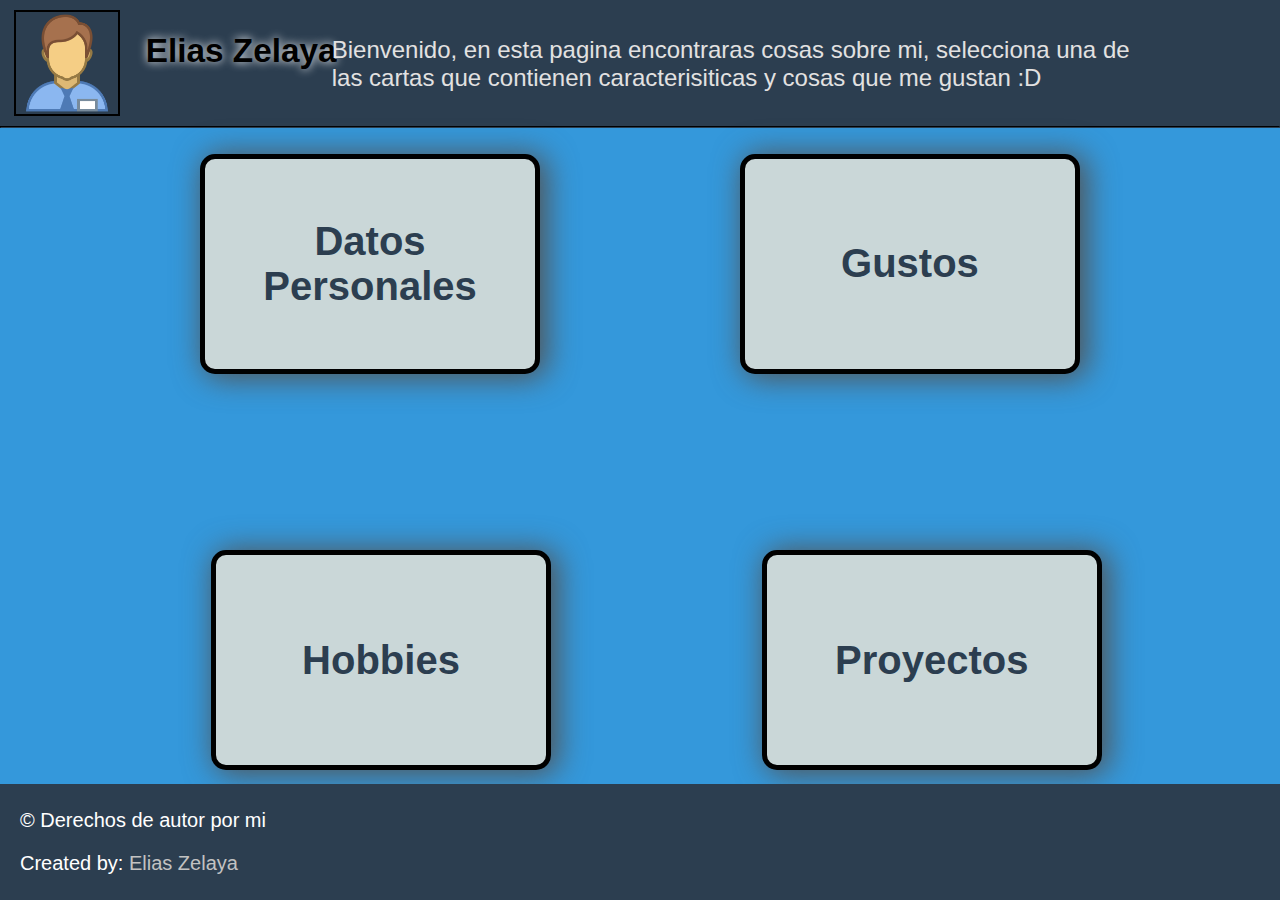
<file: [PW022024][TAREA]/Tarea3/index.html>
<!DOCTYPE html>
<html lang="en">

<head>
  <meta charset="UTF-8">
  <meta name="viewport" content="width=device-width, initial-scale=1.0">
  <title>About Me</title>
  <link rel="stylesheet" href="./styles.css">
</head>

<body>
  <header>
    <img src="./Assets/img/klipartz.com.png" alt="Profile image">
    <h1>Elias Zelaya</h1>
    <p>
      Bienvenido, en esta pagina encontraras cosas sobre mi, selecciona una de las cartas que contienen caracterisiticas
      y cosas que me gustan :D
    </p>
  </header>
  <hr>
  <main>
    <nav>
      <section class="container">
        <article class="card information">
          <a href="./information.html" target="_blank" aria-label="ir a datos personales">Datos Personales</a>
        </article>
        <article class="card gustos">
          <a href="./likes.html" target="_blank" aria-label="ir a datos personales">Gustos</a>
        </article>
      </section>
      <section class="bottom-container">
        <article class="card hobbies">
          <a href="./hobbies.html" target="_blank" aria-label="ir a datos personales">Hobbies</a>
        </article>
        <article class="card future">
          <a href="https://github.com/Elias8420/Portafolio" target="_blank"
            aria-label="ir a mi portafolio de github">Proyectos</a>
        </article>
      </section>
    </nav>
  </main>
  <footer>
    <p>&copy; Derechos de autor por mi</p>
    <p>Created by: <a href="https://github.com/Elias8420" target="_blank" aria-label="ir a mi perfil de github">Elias
        Zelaya</a></p>
  </footer>
</body>

</html>
</file>
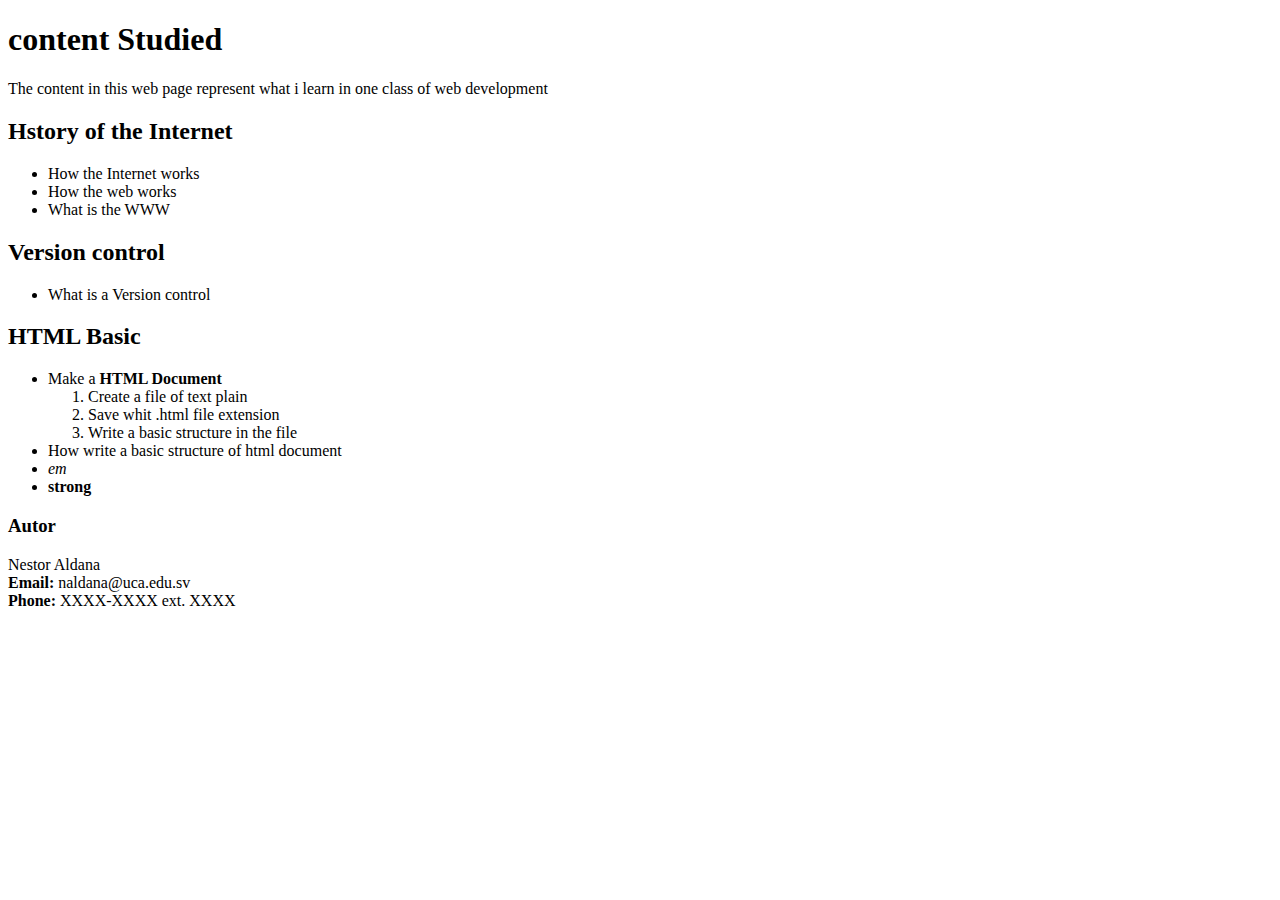
<file: [PW022024][TAREA]/Tarea1/Ejercicio1/index.html>
<!DOCTYPE html>
<html lang="en">

<head>
  <meta charset="UTF-8">
  <meta name="viewport" content="width=device-width, initial-scale=1.0">
  <title>Tarea 1</title>
</head>

<body>
  <h1>content Studied</h1>
  <p>The content in this web page represent what i learn in one class of web development</p>

  <h2>Hstory of the Internet</h2>

  <ul>
    <li>How the Internet works</li>
    <li>How the web works</li>
    <li>What is the WWW</li>
  </ul>

  <h2>Version control</h2>
  <ul>
    <li>What is a Version control</li>
  </ul>

  <h2>HTML Basic</h2>
  <ul>
    <li>
      Make a <b>HTML Document</b>
      <ol>
        <li>Create a file of text plain</li>
        <li>Save whit .html file extension</li>
        <li>Write a basic structure in the file</li>
      </ol>
    </li>
    <li>How write a basic structure of html document</li>
    <li><em>em</em></li>
    <li><strong>strong</strong></li>
  </ul>

  <h3>Autor</h3>

  <p>
    Nestor Aldana<br>
    <b>Email:</b> naldana@uca.edu.sv<br>
    <b>Phone:</b> XXXX-XXXX ext. XXXX
  </p>
</body>

</html>
</file>
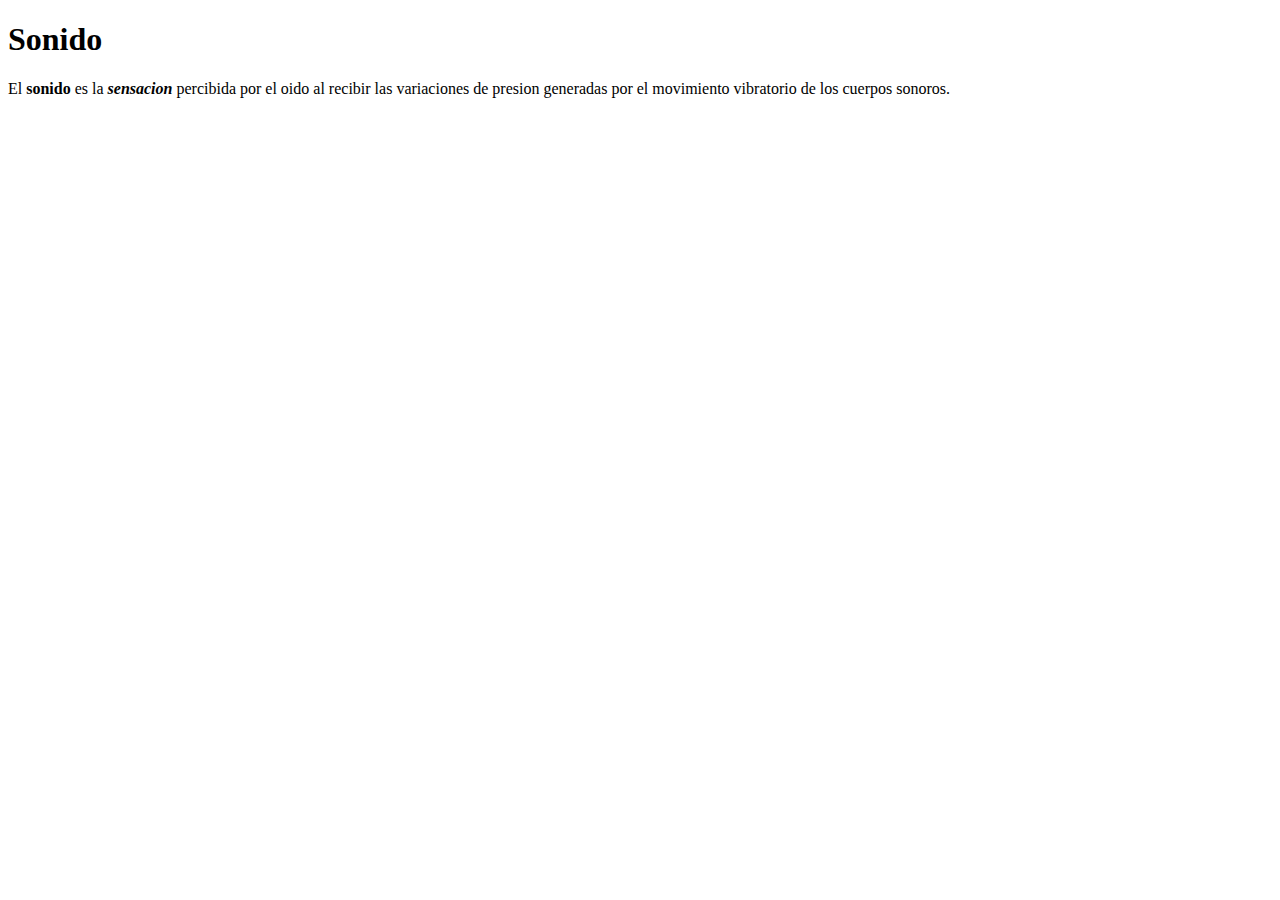
<file: [PW022024][TAREA]/Tarea1/Ejercicio2/index.html>
<!DOCTYPE html>
<html lang="en">
<head>
    <meta charset="UTF-8">
    <meta name="viewport" content="width=device-width, initial-scale=1.0">
    <title>Tarea 2</title>
</head>
<body>
    <h1>Sonido</h1>
    <p>
        El <b>sonido</b> es la <b><em>sensacion</em></b> percibida por el oido al recibir las variaciones de presion generadas por el movimiento vibratorio de los cuerpos sonoros.
    </p>
</body>
</html>
</file>
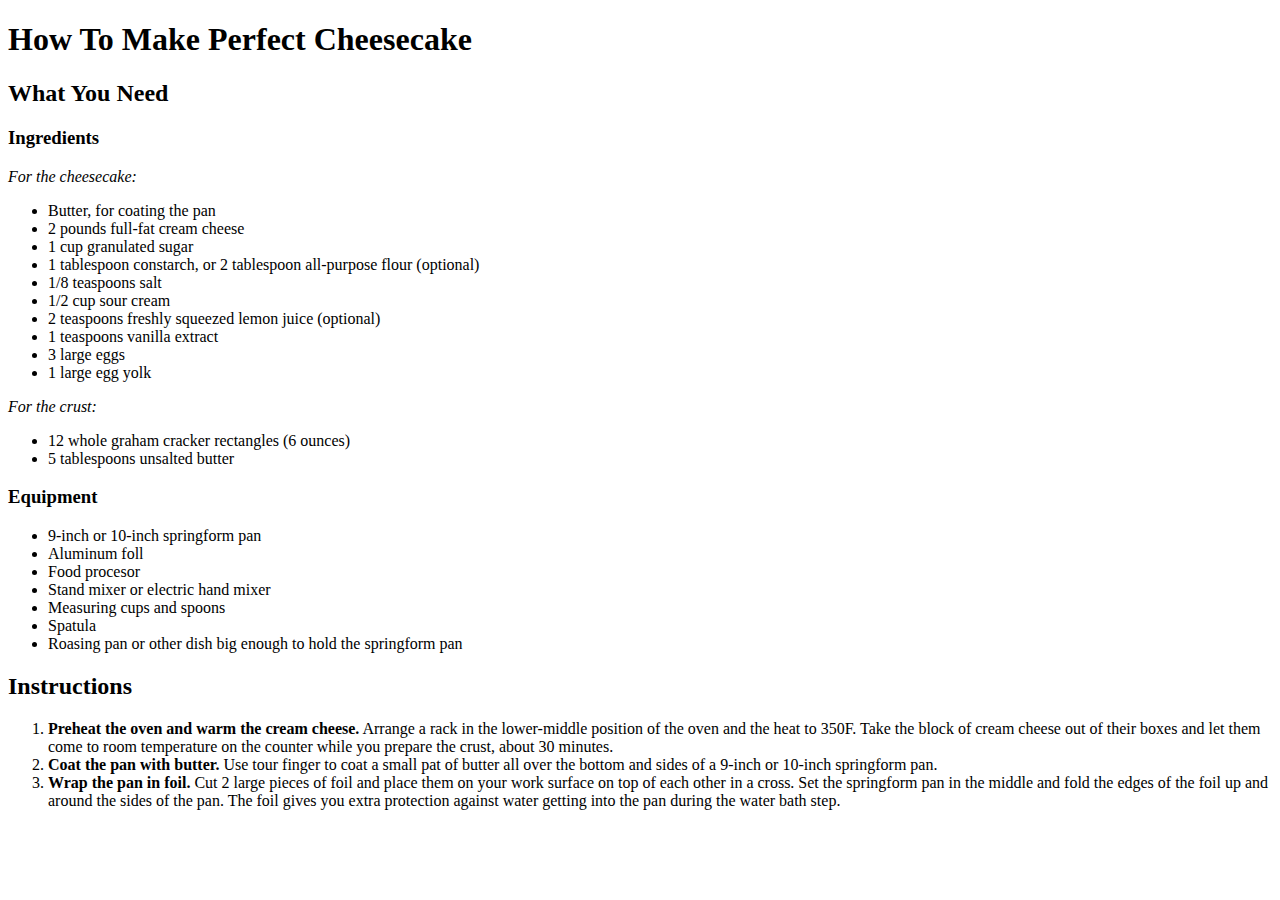
<file: [PW022024][TAREA]/Tarea1/Ejercicio3/index.html>
<!DOCTYPE html>
<html lang="en">
<head>
    <meta charset="UTF-8">
    <meta name="viewport" content="width=device-width, initial-scale=1.0">
    <title>Tarea 3</title>
</head>
<body>
    <h1>How To Make Perfect Cheesecake</h1>
    <h2>What You Need</h2>
    <h3>Ingredients</h3>

    <em>For the cheesecake:</em>
    <ul>
        <li>Butter, for coating the pan</li>
        <li>2 pounds full-fat cream cheese</li>
        <li>1 cup granulated sugar</li>
        <li>1 tablespoon constarch, or 2 tablespoon all-purpose flour (optional)</li>
        <li>1/8 teaspoons salt</li>
        <li>1/2 cup sour cream</li>
        <li>2 teaspoons freshly squeezed lemon juice (optional)</li>
        <li>1 teaspoons vanilla extract</li>
        <li>3 large eggs</li>
        <li>1 large egg yolk</li>
    </ul>

    <em>For the crust:</em>
    <ul>
        <li>12 whole graham cracker rectangles (6 ounces)</li>
        <li>5 tablespoons unsalted butter</li>
    </ul>

    <h3>Equipment</h3>
    <ul>
        <li>9-inch or 10-inch springform pan</li>
        <li>Aluminum foll</li>
        <li>Food procesor</li>
        <li>Stand mixer or electric hand mixer</li>
        <li>Measuring cups and spoons</li>
        <li>Spatula</li>
        <li>Roasing pan or other dish big enough to hold the springform pan</li>
    </ul>

    <h2>Instructions</h2>
    
    <ol>
        <li>
            <strong>Preheat the oven and warm the cream cheese.</strong> Arrange a rack in the lower-middle position of the oven and the heat to 350F. Take the block of cream cheese out of their boxes and let them come to room temperature on the counter while you prepare the crust, about 30 minutes. 
        </li>
        <li>
            <strong>Coat the pan with butter.</strong> Use tour finger to coat a small pat of butter all over the bottom and sides of a 9-inch or 10-inch springform pan.
        </li>
        <li>
            <strong>Wrap the pan in foil. </strong>Cut 2 large pieces of foil and place them on your work surface on top of each other in a cross. Set the springform pan in the middle and fold the edges of the foil up and around the sides of the pan. The foil gives you extra protection against water getting into the pan during the water bath step.  
        </li>
    </ol>
</body>
</html>
</file>
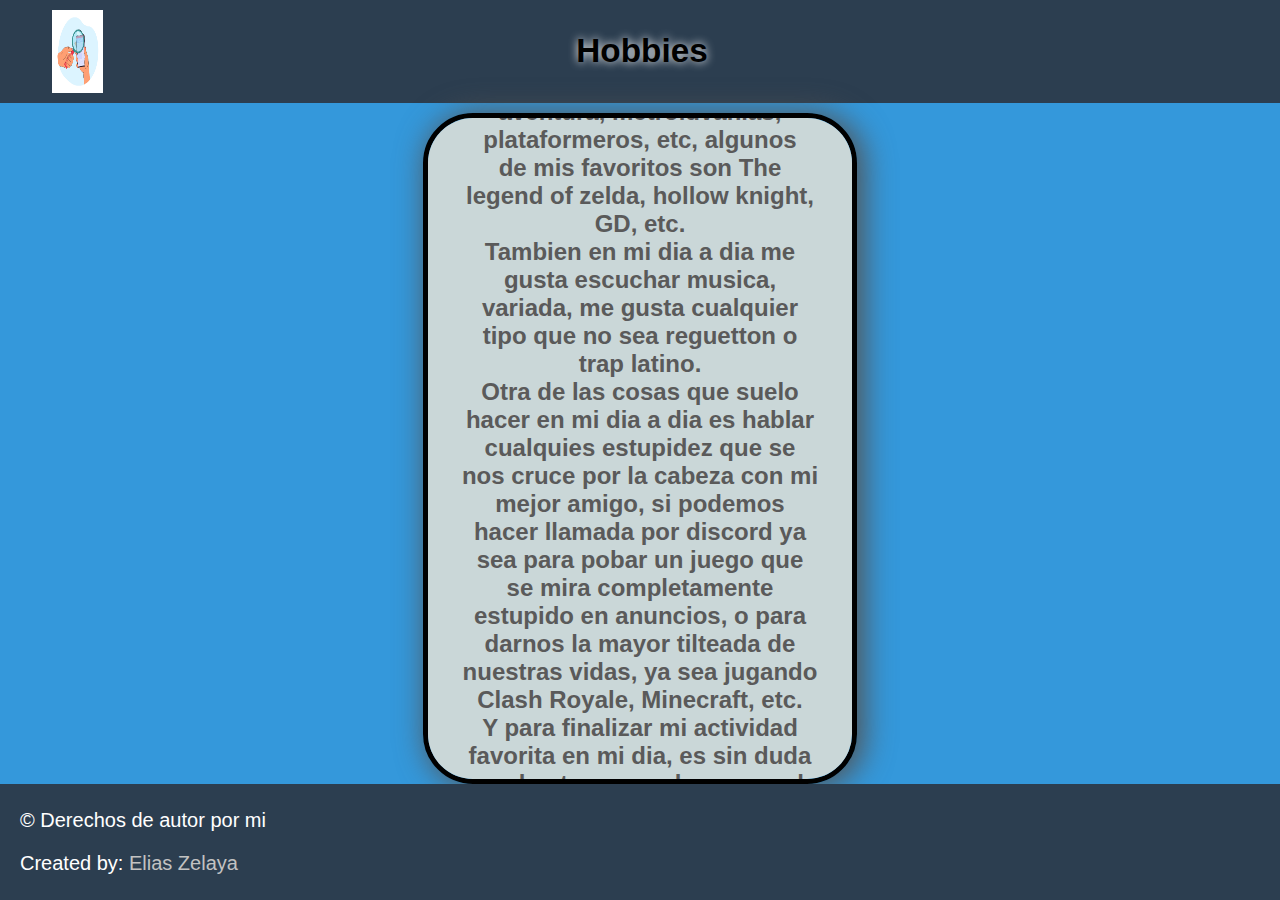
<file: [PW022024][TAREA]/Tarea3/hobbies.html>
<!DOCTYPE html>
<html lang="en">

<head>
  <meta charset="UTF-8">
  <meta name="viewport" content="width=device-width, initial-scale=1.0">
  <title>Hobbies</title>
  <link rel="stylesheet" href="./styles.css">
  <link rel="stylesheet" href="./information.css">
</head>

<body>
  <header>
    <img src="./Assets/img/information-img.jpg" alt="Imagen sobre investigacion de hobbies" class="likes">
    <h1>Hobbies</h1>
  </header>
  <main>
    <section class="card-information card-hobbies">
      <article>
        <p>
          Generalmente, me gusta jugar VideoJuegos, ya sea de tipo aventura, metroidvanias, plataformeros, etc, algunos
          de mis favoritos son <strong>The legend of zelda, hollow knight, GD, etc</strong>.
        </p>
        <p>
          Tambien en mi dia a dia me gusta escuchar
          musica, variada, me gusta cualquier tipo que no sea reguetton o trap latino.
        </p>
        <p>
          Otra de las cosas que suelo hacer
          en mi dia a dia es hablar cualquies estupidez que se nos cruce por la cabeza con mi mejor amigo, si podemos
          hacer llamada por discord ya sea para pobar un juego que se mira completamente estupido en anuncios, o para
          darnos la mayor tilteada de nuestras vidas, ya sea jugando Clash Royale, Minecraft, etc.
        </p>
        <p>
          Y para finalizar mi
          actividad favorita en mi dia, es sin duda ver al gato y pegarle una ronda de caricias por verse demasiado
          lindo el pibe :D
        </p>
      </article>
    </section>
  </main>
  <footer>
    <p class="text-footer">&copy; Derechos de autor por mi</p>
    <p class="text-footer">Created by: <a href="https://github.com/Elias8420">Elias Zelaya</a></p>
  </footer>
</body>

</html>
</file>
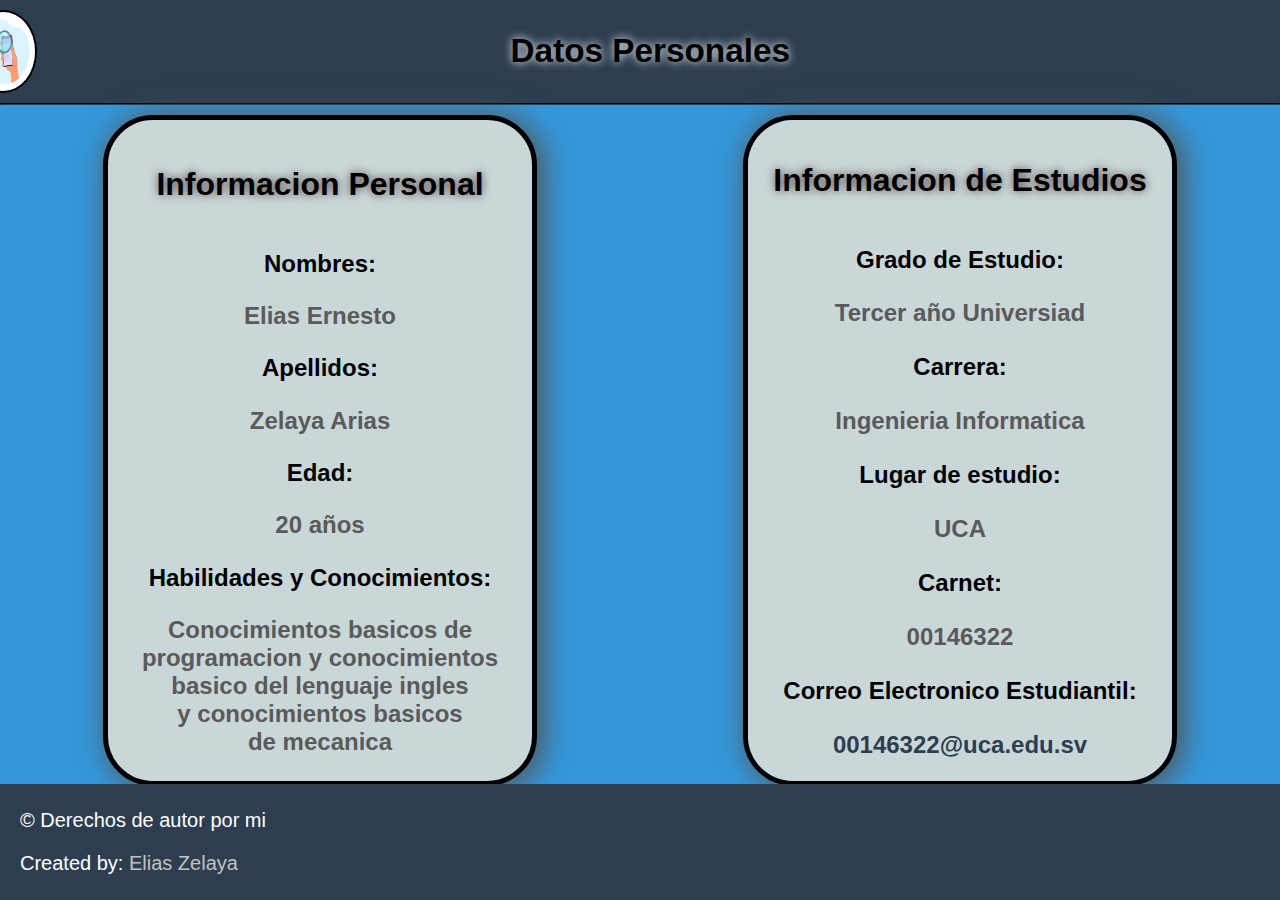
<file: [PW022024][TAREA]/Tarea3/information.html>
<!DOCTYPE html>
<html lang="en">

<head>
  <meta charset="UTF-8">
  <meta name="viewport" content="width=device-width, initial-scale=1.0">
  <title>Information</title>
  <link rel="stylesheet" href="./styles.css">
  <link rel="stylesheet" href="./information.css">
</head>

<body>
  <header>
    <img src="./Assets/img/information-img.jpg" alt="Imagen de una lupa en telefono">
    <h1>Datos Personales</h1>
  </header>
  <hr>
  <main>
    <section>
      <article class="card-information">
        <h2>Informacion Personal</h2>
        <h2>Nombres: </h2>
        <p>Elias Ernesto</p>

        <h2>Apellidos: </h2>
        <p>Zelaya Arias</p>

        <h2>Edad: </h2>
        <p>20 años</p>

        <h2>Habilidades y Conocimientos: </h2>
        <p class="conocimientos">Conocimientos basicos de programacion y conocimientos basico del lenguaje ingles y
          conocimientos basicos de mecanica</p>
      </article>
    </section>
    <section>
      <article class="study-information">
        <h2>Informacion de Estudios</h2>
        <h2>Grado de Estudio: </h2>
        <p>Tercer año Universiad</p>

        <h2>Carrera: </h2>
        <p>Ingenieria Informatica</p>

        <h2>Lugar de estudio: </h2>
        <p>UCA</p>

        <h2>Carnet: </h2>
        <p>00146322</p>

        <h2>Correo Electronico Estudiantil: </h2>
        <p><a href="mailto:00146322@uca.edu.sv">00146322@uca.edu.sv</a></p>
      </article>
    </section>
  </main>
  <footer>
    <p class="text-footer">&copy; Derechos de autor por mi</p>
    <p class="text-footer">Created by: <a href="https://github.com/Elias8420">Elias Zelaya</a></p>
  </footer>
</body>

</html>
</file>
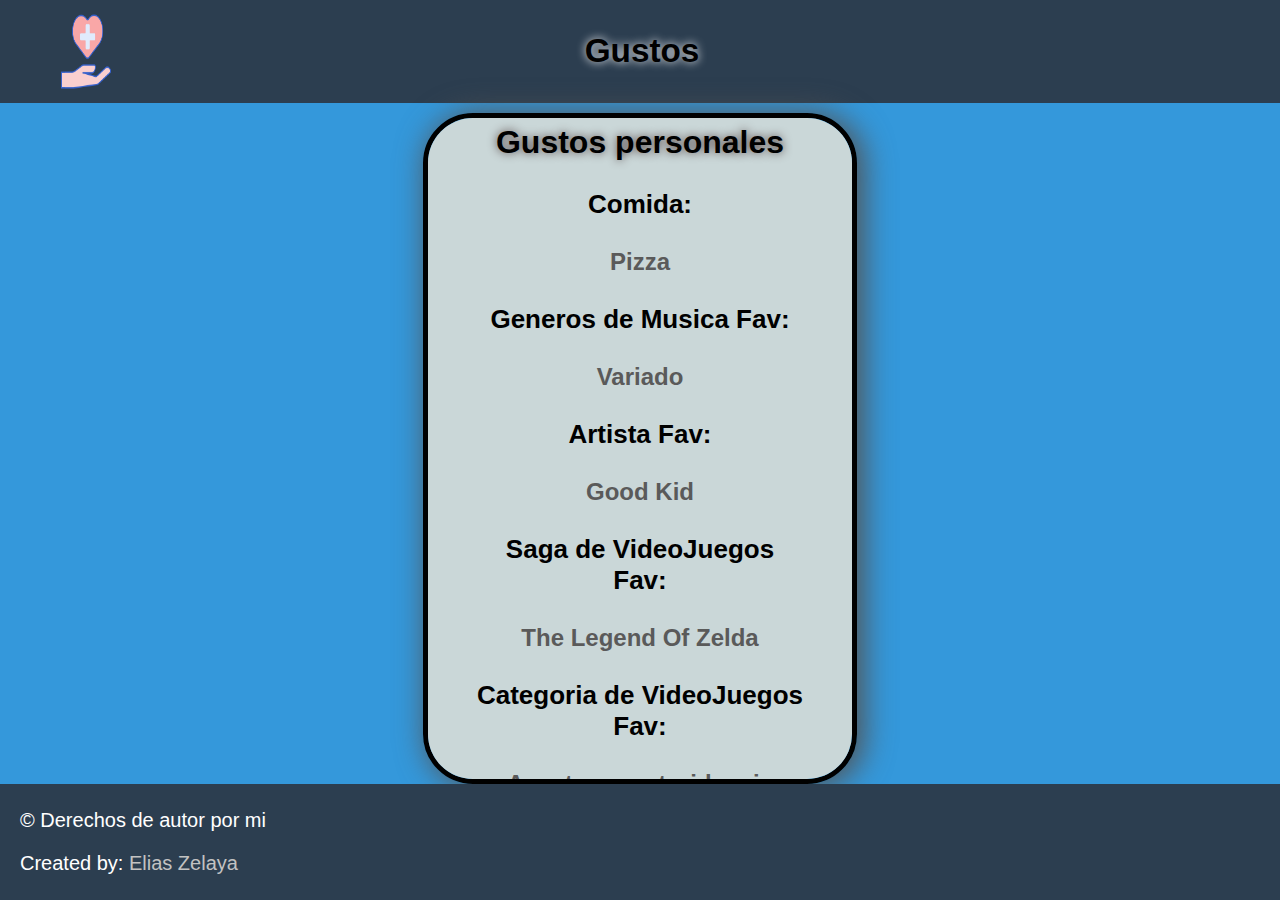
<file: [PW022024][TAREA]/Tarea3/likes.html>
<!DOCTYPE html>
<html lang="en">

<head>
  <meta charset="UTF-8">
  <meta name="viewport" content="width=device-width, initial-scale=1.0">
  <title>Gustos</title>
  <link rel="stylesheet" href="./styles.css">
  <link rel="stylesheet" href="./information.css">
</head>

<body>
  <header>
    <img src="./Assets/img/gustos.png" alt="Imagen de un gato" class="likes">
    <h1>Gustos</h1>
  </header>
  <main>
    <section class="card-information">
      <article>
        <h2>Gustos personales</h2>
        <h3>Comida: </h3>
        <p><strong>Pizza</strong> </p>

        <h3>Generos de Musica Fav: </h3>
        <p><strong>Variado</strong> </p>

        <h3>Artista Fav:</h3>
        <p><strong>Good Kid</strong></p>

        <h3>Saga de VideoJuegos Fav: </h3>
        <p><strong>The</strong>  Legend Of Zelda</p>

        <h3>Categoria de VideoJuegos Fav:</h3>
        <p><strong>Aventura, metroidvania</strong></p>
      </article>
    </section>
  </main>
  <footer>
    <p class="text-footer">&copy; Derechos de autor por mi</p>
    <p class="text-footer">Created by: <a href="https://github.com/Elias8420">Elias Zelaya</a></p>
  </footer>
</body>

</html>
</file>
<file: [PW022024][TAREA]/Tarea3/styles.css>
body {
  margin: 0;
  font-family: 'Lucida Sans', 'Lucida Sans Regular', 'Lucida Grande', 'Lucida Sans Unicode', Geneva, Verdana, sans-serif;
  background-color: #3498DB;
}

header {
  display: flex;
  gap: 2vw;
  padding: 10px;
  justify-content: center;
  background-color: #2C3E50;
}

hr {
  border-color: #2C3E50;
  margin: 0;
}

img {
  width: 8vw;
  border: 2px solid;
}

h1 {
  font-size: 3.7vh;
  padding: 0;
  padding-right: 8vh;
  text-shadow: 0px 0px 10px #fff;
  text-align: center;
}

header p {
  font-size: 24px;
  align-self: last baseline;
  width: 65vw;
  position: relative;
  left: -8vw;
  color: #e2e1e1;
}

li {
  list-style: none;
}

a {
  text-decoration: none;
  color: #2C3E50;
}

footer a {
  color: #c2c2c2;
}

ul {
  display: flex;
  justify-content: space-around;
  flex-direction: column;
}

main {
  margin-top: 2%;
}

.card {
  background-color: #cad7d8;
  border-radius: 15px;
  border: 5px solid;
  padding: 24px;
  width: 22vw;
  height: 18vh;
  text-align: center;
  font-size: 40px;
  font-weight: 900;
  display: flex;
  justify-content: center;
  align-items: center;
}

.container {
  display: flex;
  justify-content: space-evenly;
}

.future {
  position: relative;
  left: 4vw;
}

.bottom-container {
  display: flex;
  justify-content: space-evenly;
  position: absolute;
  left: 16.5vw;
  top: 550px;
  gap: 12.5vw;
}

.card, .card-information, .study-information {
  box-shadow: 5px 2px 30px 2px #535353;
  transition: transform 0.2s cubic-bezier(.87,.3,.49,1);
}

.card:hover {
  transform: scale(1.1);
}

footer {
  box-sizing: border-box;
  color: #fff;
  position: absolute;
  bottom: 0;
  font-size: 20px;
  padding: 20px;
  padding-top: 5px;
  padding-bottom: 5px;
  width: 100%;
  background-color: #2C3E50;
}
</file>
<file: [PW022024][TAREA]/Tarea3/information.css>
p:not(.text-footer) {
  font-size: 24px;
  font-weight: 700;
  color: #5a5a5a;
  margin: 6px;
  width: 20vw;
  text-align: center;
  text-wrap: pretty;
}

h3 {
  font-size: 26px;
  text-align: center;
  margin: 28px;
}

@media (min-width: 10vh) {
  .card-information, .study-information {
    overflow: auto;
  }
}

.card-information p {
  width: 28vw;
  margin: auto;
}

.likes {
  border: none;
  border-radius: 0;
  width: 4%;
}

img {
  border-radius: 50%;
  width: 5%;
  position: relative;
  left: -35vw;
}

h2:first-child {
  text-shadow: 0px 0px 10px #503f3f;
  font-size: 32px;
  text-align: center;
}

.conocimientos {
  width: 500px;
  text-align: center;
  text-wrap: pretty;
}

.card-information, .study-information {
  background-color: #cad7d8;
  border-radius: 50px;
  height: 69vh;
  width: 30vw;
  border: 5px solid;
  padding: 20px;
  display: flex;
  flex-direction: column;
  justify-content: center;
  align-items: center
}

main {
  margin-top: 10px;
  display: flex;
  justify-content: space-around;
}
</file>
